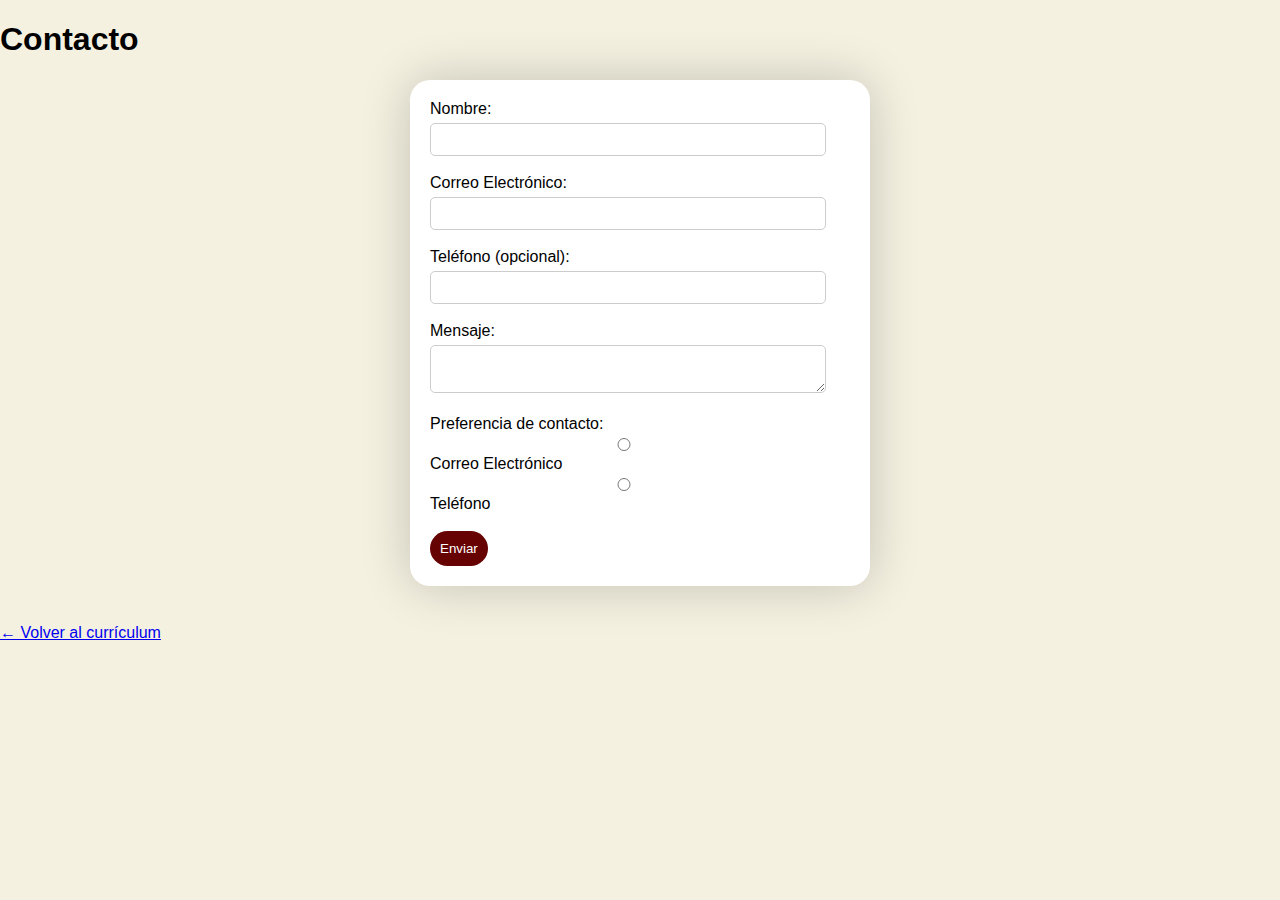
<file: contacto.html>
<!DOCTYPE html>
<html lang="en">
<head>
    <meta charset="UTF-8">
    <meta name="viewport" content="width=device-width, initial-scale=1.0">
    <title>Página de Contacto</title>
    <link rel="stylesheet" href="styles.css">
</head>
<body>
    <h1>Contacto</h1>

    <form action="submit_form.php" method="POST">
        <label for="nombre">Nombre:</label>
        <input type="text" id="nombre" name="nombre" required>
        <br><br>

        <label for="correo">Correo Electrónico:</label>
        <input type="email" id="correo" name="correo" required>
        <br><br>

        <label for="telefono">Teléfono (opcional):</label>
        <input type="tel" id="telefono" name="telefono">
        <br><br>

        <label for="mensaje">Mensaje:</label>
        <textarea id="mensaje" name="mensaje" required></textarea>
        <br><br>

        <label>Preferencia de contacto:</label>
        <input type="radio" id="email-contacto" name="preferencia" value="email">
        <label for="email-contacto">Correo Electrónico</label>
        
        <input type="radio" id="telefono-contacto" name="preferencia" value="telefono">
        <label for="telefono-contacto">Teléfono</label>
        <br><br>

        <button type="submit">Enviar</button>
    </form>

    <br>
    <a href="index.html">← Volver al currículum</a>
</body>
</html>
</file>
<file: styles.css>
/* Estilos generales */
body {
    background-color: #F4F1E1;
    font-family: Arial, sans-serif;
    margin: 0;
    padding: 0;
}

/* Secciones */
section {
    background: rgb(102, 2, 2);
    padding: 20px;
    margin: 20px;
    border-radius: 20px;
    box-shadow: 0 0 10px rgba(0, 0, 0, 0.1);
    color: white;
}

/* Formulario de contacto */
form {
    max-width: 420px;
    margin: 20px auto;
    background: white;
    padding: 20px;
    border-radius: 20px;
    box-shadow: 0 0 50px rgba(0, 0, 0, 0.2);
    color: black;
}

input, textarea {
    width: 90%;
    padding: 8px;
    margin-top: 5px;
    border-radius: 5px;
    border: 1px solid #ccc;
}

button {
    background-color: rgb(102, 2, 2);
    color: white;
    padding: 10px;
    border: none;
    border-radius: 50px;
    cursor: pointer;
}

button:hover {
    background-color: rgb(85, 0, 0);
}
</file>
